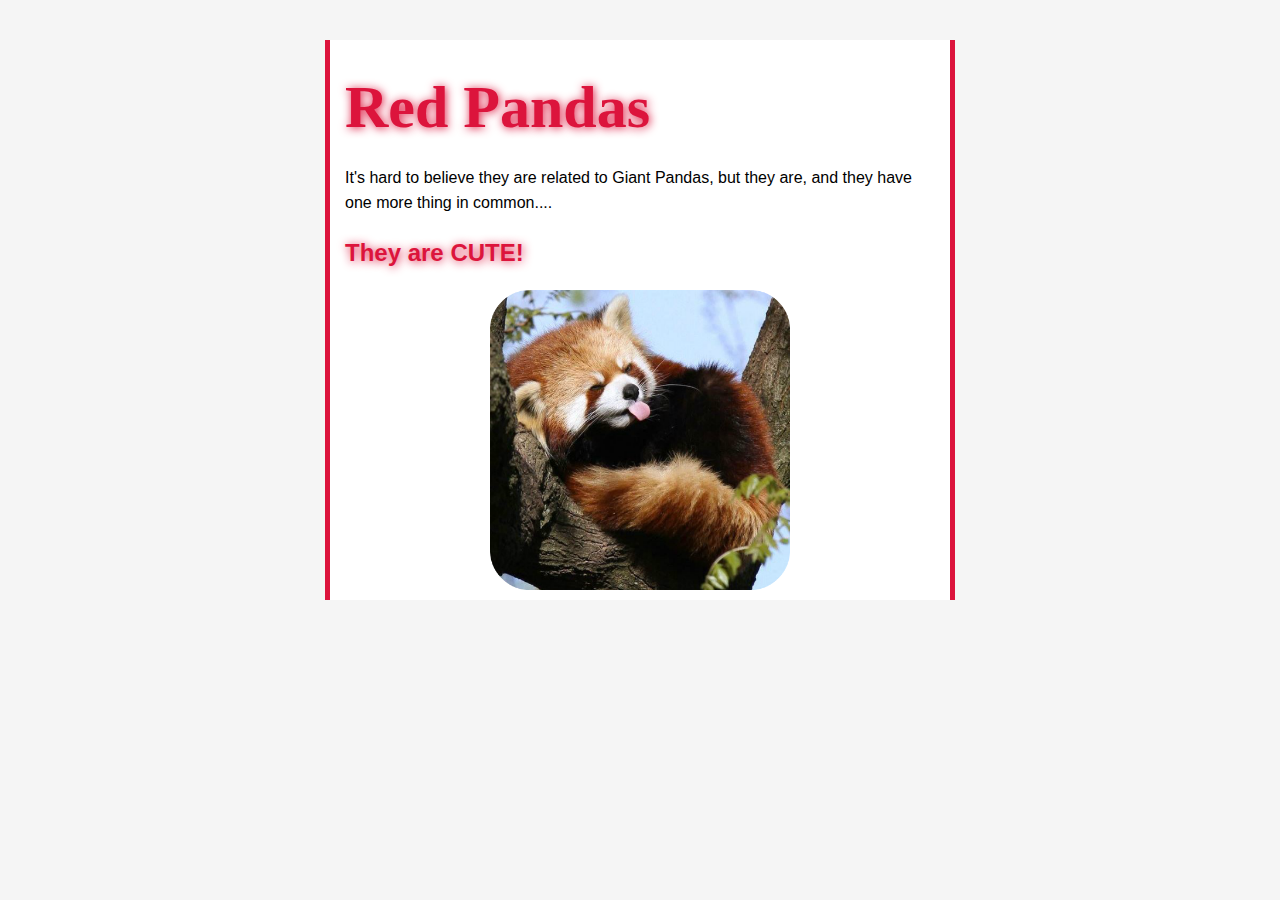
<file: redpandas.html>
<!DOCTYPE html>
<html lang="en">
<head>
    <meta charset="UTF-8">
    <meta name="viewport" content="width=device-width, initial-scale=1.0">
    <title>Red Panda</title>
    <link rel="stylesheet" href="redpandastyle.css">
</head>

    
</body>
<div class="column">

</html>
<h1>Red Pandas</h1>
<p>It's hard to believe they are related to Giant Pandas, but they are, and they have one more thing in common....</p>
<h2>They are CUTE!</h2>
<img src="redpanda2.png" title="Cute Red panda"/>

</div>
<body>
</file>
<file: redpandastyle.css>
body {
    background-color: whitesmoke;
    font-family: Arial;
    line-height: 25px;
}

h1 {
    font-size: 60px;
    font-family: Georgia;
    
    
}

h1, h2 {
    padding: 5px;
    text-shadow: 1px 1px 10px 	#DC143C;
    color: 	#DC143C;
}

p {
    border-radius: 8px;
    margin: 5px;

}

img {
    border-radius: 8px;
    width: 40%;
    height: 40%;
    display: block;
  margin-left: auto;
  margin-right: auto;
  width: 50%;
}

.column {
    width: 600px;
    margin: 40px auto;
    background-color: white;
    padding: 10px;
    border-right: solid #DC143C 5px;
    border-left: solid #DC143C 5px;
    width: 600px;
}
</file>
